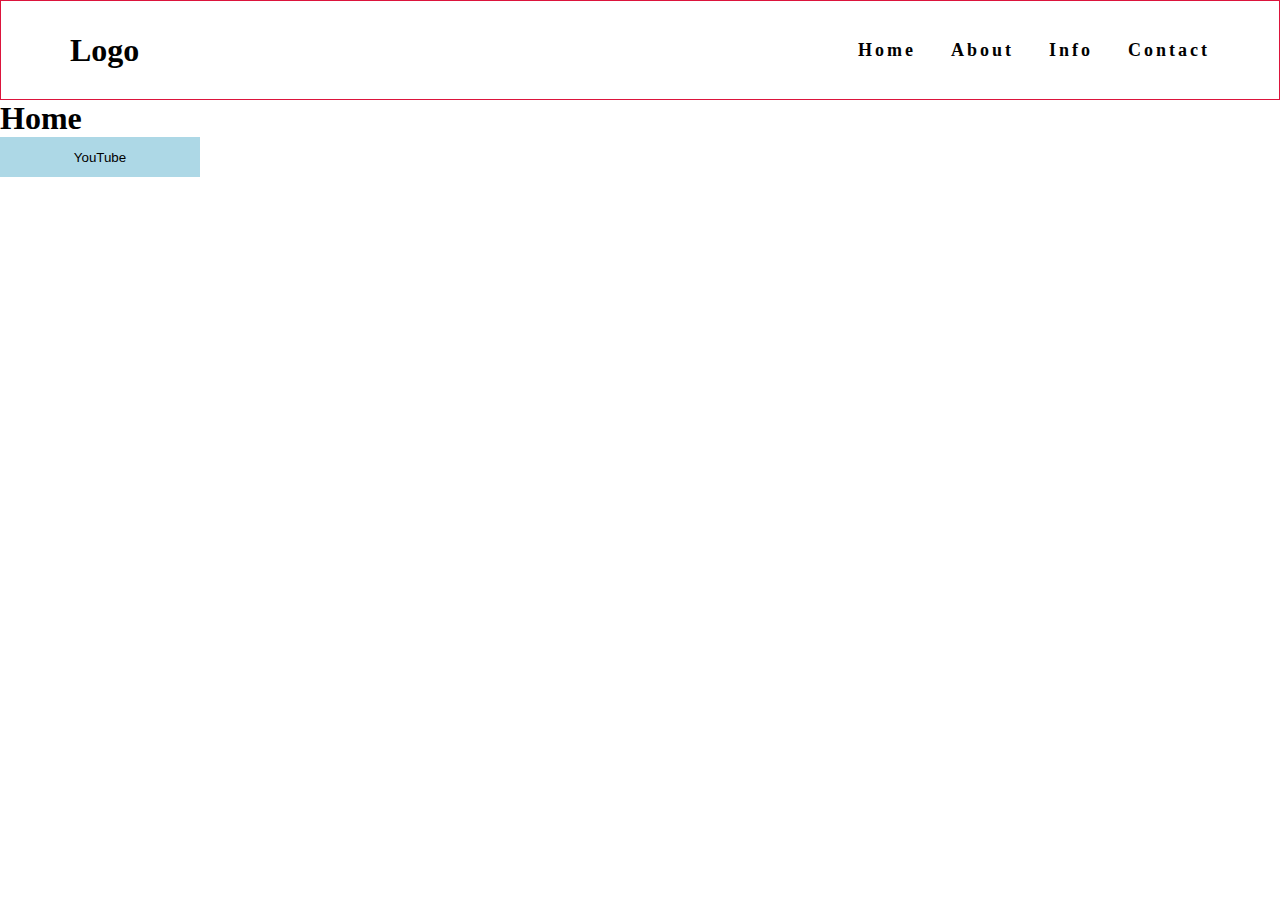
<file: index.html>
<!DOCTYPE html>
<html lang="en">

<head>
    <meta charset="UTF-8">
    <meta name="viewport" content="width=device-width, initial-scale=1.0">
    <title>Document</title>
    <!-- link gemeral.css -->
    <link rel="stylesheet" href="./assets/css/general.css">
    <!-- link style.css -->
    <link rel="stylesheet" href="./assets/css/style.css">

</head>

<body>

    <!-- header start -->

    <header>
        <div class="container">
            <div class="header__wrapper">
                <h1>Logo</h1>

                <nav>
                    <ul class="header__wrapper-ul">
                        <li>
                            <a href="#">Home</a>
                        </li>
                        <li>
                            <a href="./assets/pages/about.html">About</a>
                        </li>
                        <li>
                            <a href="./assets/pages/info.html">Info</a>
                        </li>
                        <li>
                            <a href="./assets/pages/contact.html">Contact</a>
                        </li>
                    </ul>
                </nav>
            </div>
        </div>
    </header>

    <!-- header end -->

    <!-- main sttart -->

    <main>

        <section>

            <h1>Home</h1>

            <button class="btn"><a href="https://www.youtube.com">YouTube</a></button>
        </section>

    </main>

    <!-- main end -->


</body>

</html>
</file>
<file: assets/css/general.css>
* {
  margin: 0;
  padding: 0;
  box-sizing: border-box;
}

.container {
  max-width: 1140px;
  width: 100%;
  margin: 0 auto;
}

button {
  border: 0;
  cursor: pointer;
}

input,
textarea {
  border: none;
  outline: none;
}

ul,
ol {
  list-style: none;
}

a {
  text-decoration: none;
  color: inherit;
  cursor: pointer;
}
</file>
<file: assets/css/style.css>
/* header start */

header{
    width: 100%;
    height: 100px;
    display: flex;
    align-items: center;
    border: 1px solid crimson;
}

.header__wrapper{
    display: flex;
    align-items: center;
    justify-content: space-between;
}

.header__wrapper-ul{
    display: flex;
    align-items: center;
    gap: 35px;
    list-style: none;
}

.header__wrapper-ul li{
    font-size: 18px;
    font-weight: 700;
    letter-spacing: 3px;
    cursor: pointer;
}

/* header end */

.btn{
    width: 200px;
    height: 40px;
    background: lightblue;
}
</file>
